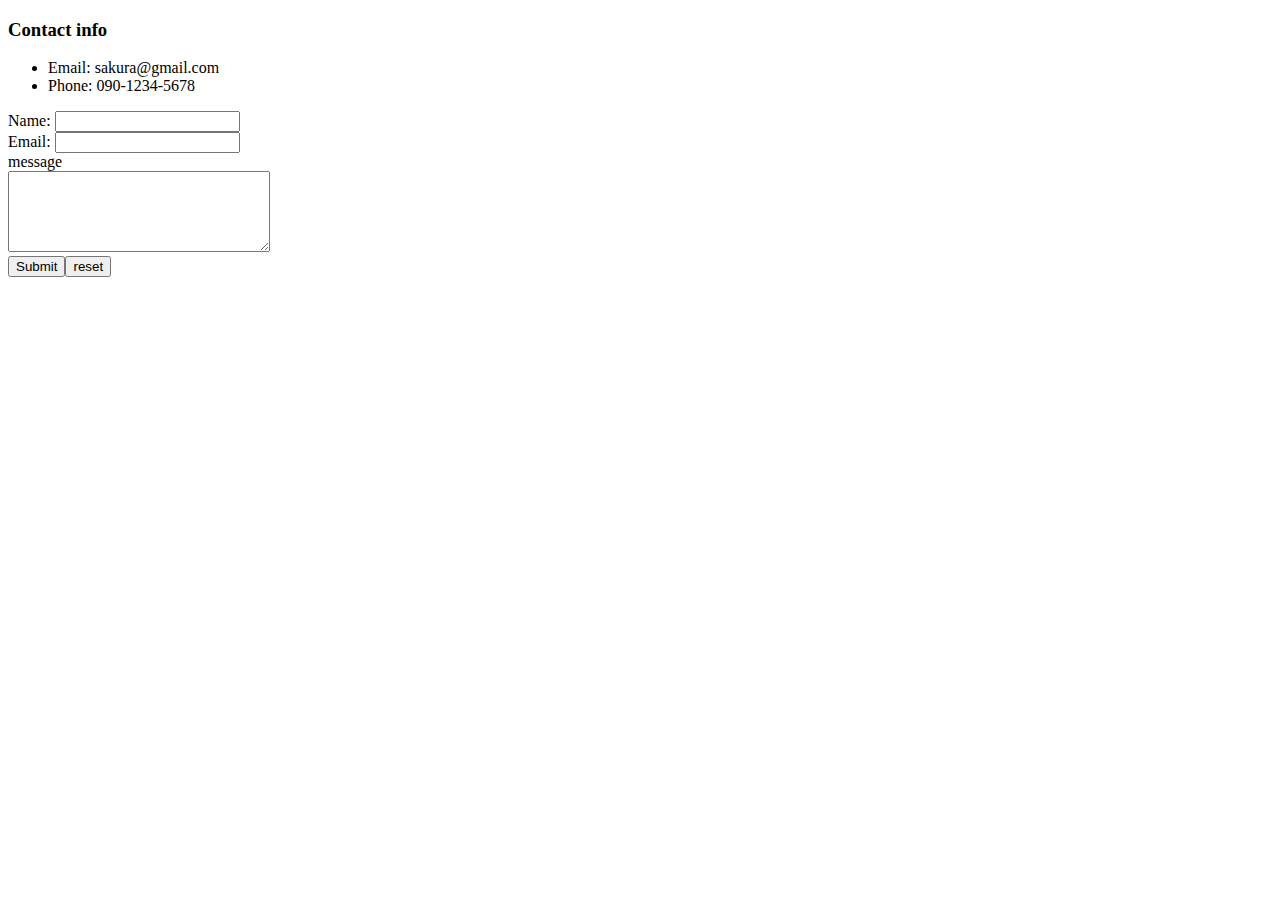
<file: contact.html>
<!DOCTYPE html>
<html lang="en">
<head>
    <meta charset="UTF-8">
    <title>contact</title>
</head>
<body>
<h3>Contact info</h3>
<ul>
    <li>Email: sakura@gmail.com</li>
    <li>Phone: 090-1234-5678</li>
</ul>
<form action="mailto:sakura@gmail.com" method="post" enctype="text/plain">
    <label>Name:</label>
    <input type="text" name="My text" value="">
    <br>
    <label>Email:</label>
    <input type="email" name="My email" value="">
    <br>
    message <br>
    <textarea name="message" rows="5" cols="30"></textarea>
    <br>
    <input type="submit" name=""><input type="reset" value="reset">
</form>
</body>
</html>
</file>
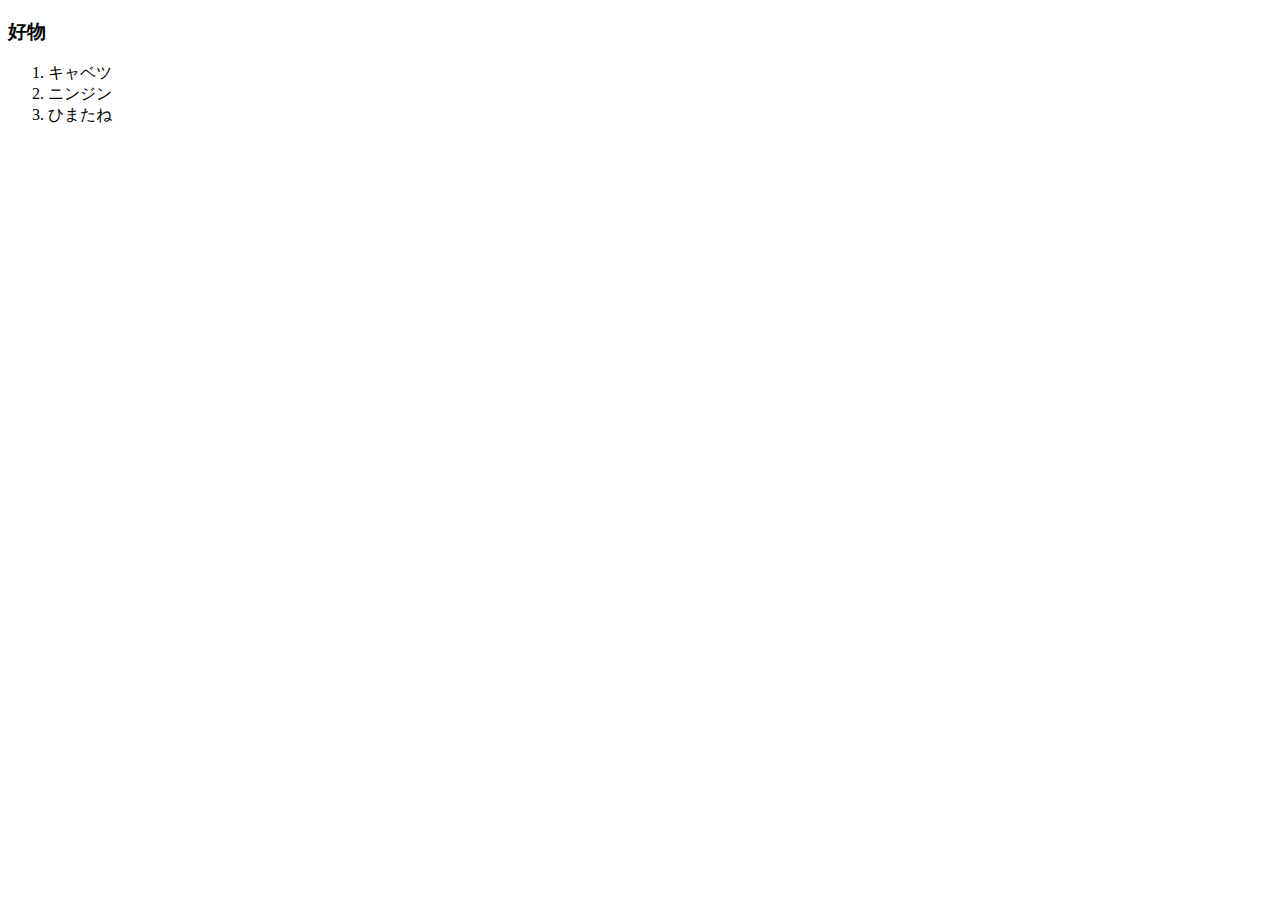
<file: favorites.html>
<!DOCTYPE html>
<html lang="en">
<head>
    <meta charset="UTF-8">
    <title>favorites</title>
</head>
<body>
<h3>好物</h3>
<ol>
    <li>キャベツ</li>
    <li>ニンジン</li>
    <li>ひまたね</li>
</ol>
</body>
</html>
</file>
